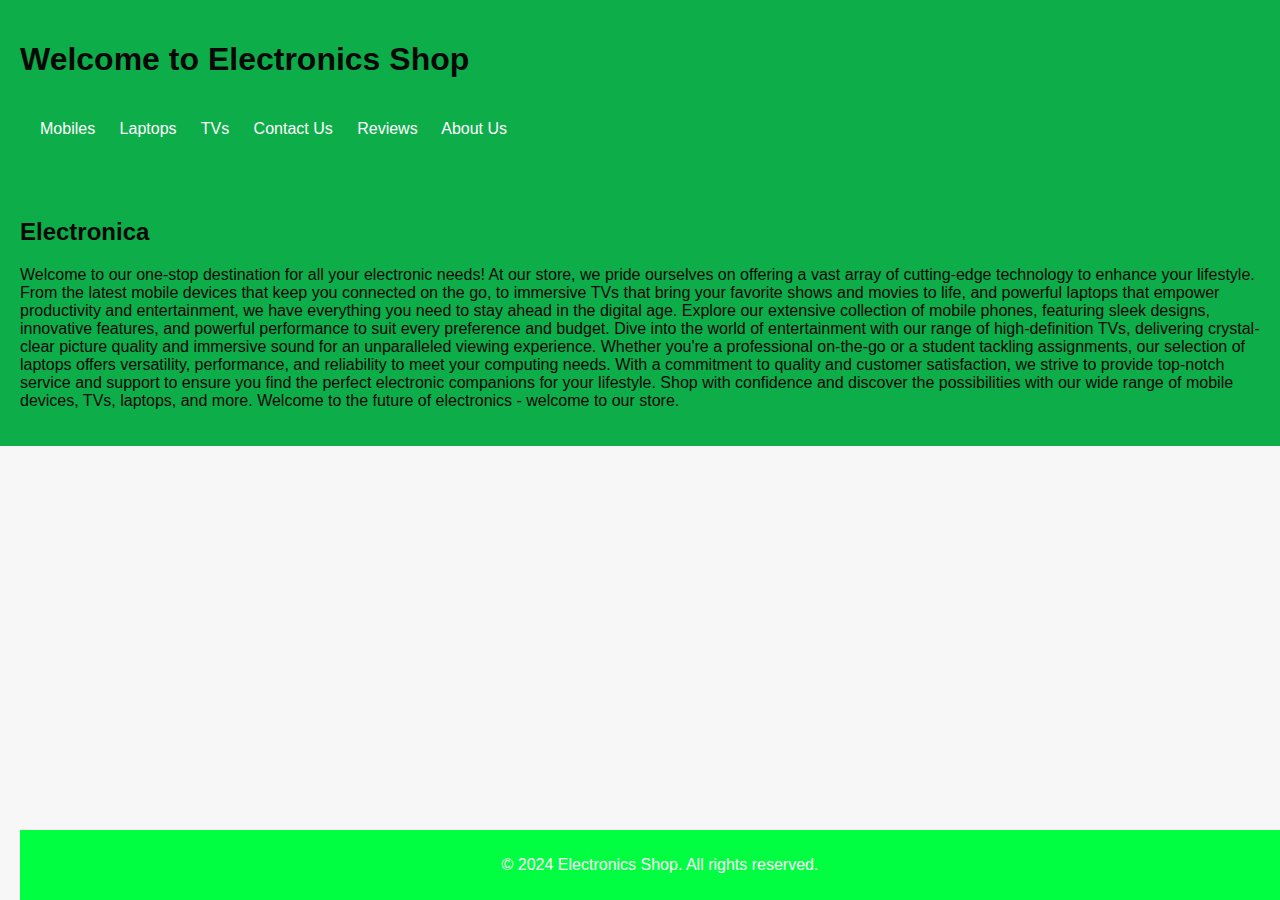
<file: index.html>
<!DOCTYPE html>
<html lang="en">
<head>
    <link rel="stylesheet" type="text/css" href="style.css">
    <meta charset="UTF-8">
    <meta name="viewport" content="width=device-width, initial-scale=1.0">
    <title>Electronica</title>
    
<header>
    <h1>Welcome to Electronics Shop</h1>
    <nav>
        <a href="mobiles.html">Mobiles</a>
        <a href="laptops.html">Laptops</a>
        <a href="tvs.html">TVs</a>
        <a href="contact.html">Contact Us</a>
        <a href="reviews.html">Reviews</a>
        <a href="about.html">About Us</a>
    </nav>
</header>

<section>
    <h2>Electronica</h2>
<p>Welcome to our one-stop destination for all your electronic needs! 
At our store, we pride ourselves on offering a vast array of cutting-edge technology to enhance your lifestyle.
From the latest mobile devices that keep you connected on the go, to immersive TVs that bring your favorite shows and movies to life, and powerful laptops that empower productivity and entertainment, we have everything you need to stay ahead in the digital age.
Explore our extensive collection of mobile phones, featuring sleek designs, innovative features, and powerful performance to suit every preference and budget. Dive into the world of entertainment with our range of high-definition TVs, delivering crystal-clear picture quality and immersive sound for an unparalleled viewing experience.
Whether you're a professional on-the-go or a student tackling assignments, our selection of laptops offers versatility, performance, and reliability to meet your computing needs.
With a commitment to quality and customer satisfaction, we strive to provide top-notch service and support to ensure you find the perfect electronic companions for your lifestyle. Shop with confidence and discover the possibilities with our wide range of mobile devices, TVs, laptops, and more. Welcome to the future of electronics - welcome to our store. </p>
<footer>
    <p>&copy; 2024 Electronics Shop. All rights reserved.</p>
</footer>

</body>
</html>
</file>
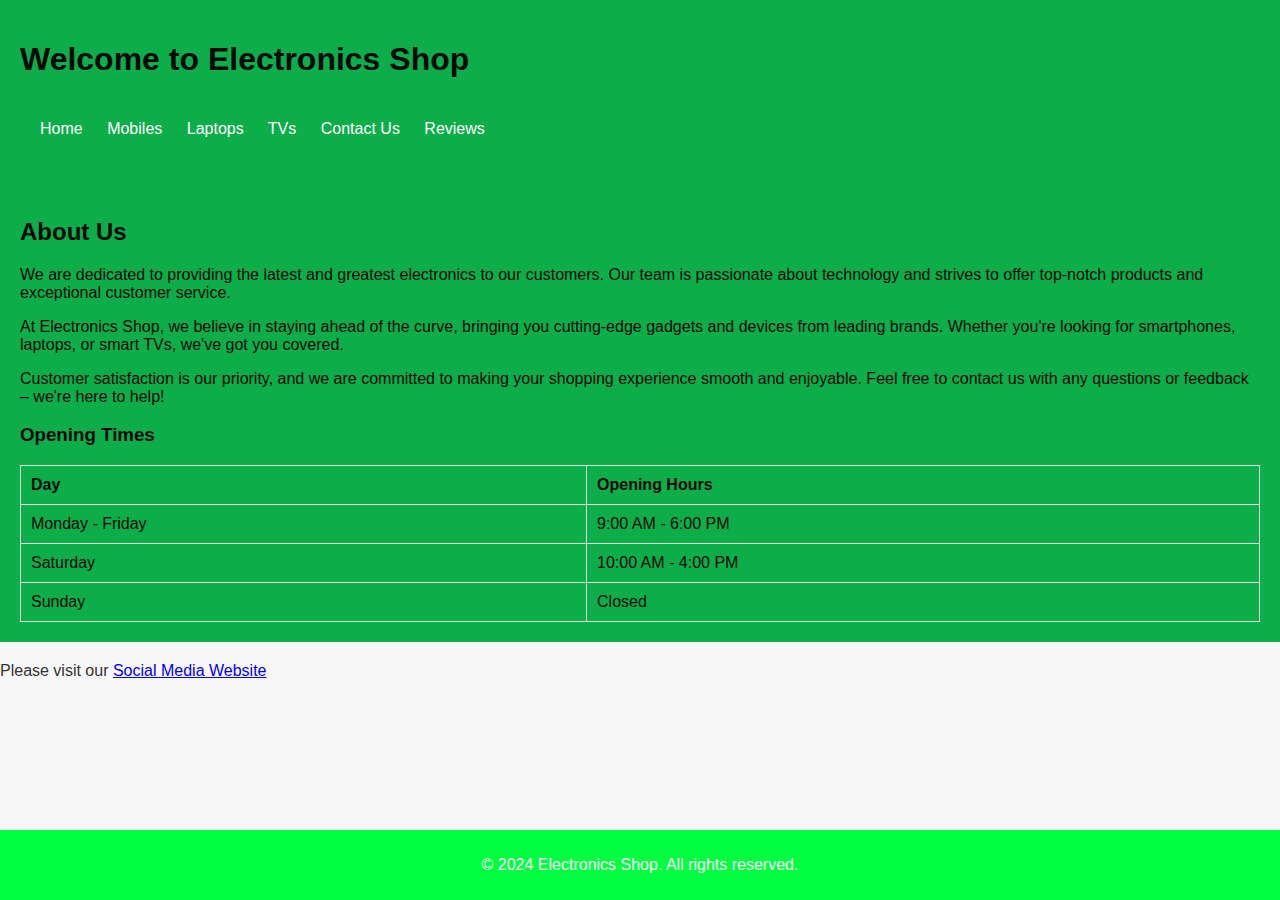
<file: about.html>
<!DOCTYPE html>
<html lang="en">
<head>
    <meta charset="UTF-8">
    <meta name="viewport" content="width=device-width, initial-scale=1.0">
    <title>About Us - Electronics Shop</title>
    <link rel="stylesheet" type="text/css" href="style.css">
    <style>
        table {
            width: 100%;
            border-collapse: collapse;
        }
        th, td {
            padding: 10px;
            border: 1px solid #ddd;
            text-align: left;
        }
    </style>
</head>
<body>

<header>
    <h1>Welcome to Electronics Shop</h1>
    <nav>
        <a href="home.html">Home</a>
        <a href="mobiles.html">Mobiles</a>
        <a href="laptops.html">Laptops</a>
        <a href="tvs.html">TVs</a>
        <a href="contact.html">Contact Us</a>
        <a href="reviews.html">Reviews</a>
        
    </nav>
</header>

<section>
    <h2>About Us</h2>
    <p>We are dedicated to providing the latest and greatest electronics to our customers. Our team is passionate about technology and strives to offer top-notch products and exceptional customer service.</p>
    <p>At Electronics Shop, we believe in staying ahead of the curve, bringing you cutting-edge gadgets and devices from leading brands. Whether you're looking for smartphones, laptops, or smart TVs, we've got you covered.</p>
    <p>Customer satisfaction is our priority, and we are committed to making your shopping experience smooth and enjoyable. Feel free to contact us with any questions or feedback – we're here to help!</p>

    <h3>Opening Times</h3>
    <table>
        <tr>
            <th>Day</th>
            <th>Opening Hours</th>
        </tr>
        <tr>
            <td>Monday - Friday</td>
            <td>9:00 AM - 6:00 PM</td>
        </tr>
        <tr>
            <td>Saturday</td>
            <td>10:00 AM - 4:00 PM</td>
        </tr>
        <tr>
            <td>Sunday</td>
            <td>Closed</td>
        </tr>
    </table>
</section>
Please visit our <a href="https://www.instagram.com/samsung/">Social Media Website</a>

<footer>
    <p>&copy; 2024 Electronics Shop. All rights reserved.</p>
</footer>

</body>
</html>
</file>
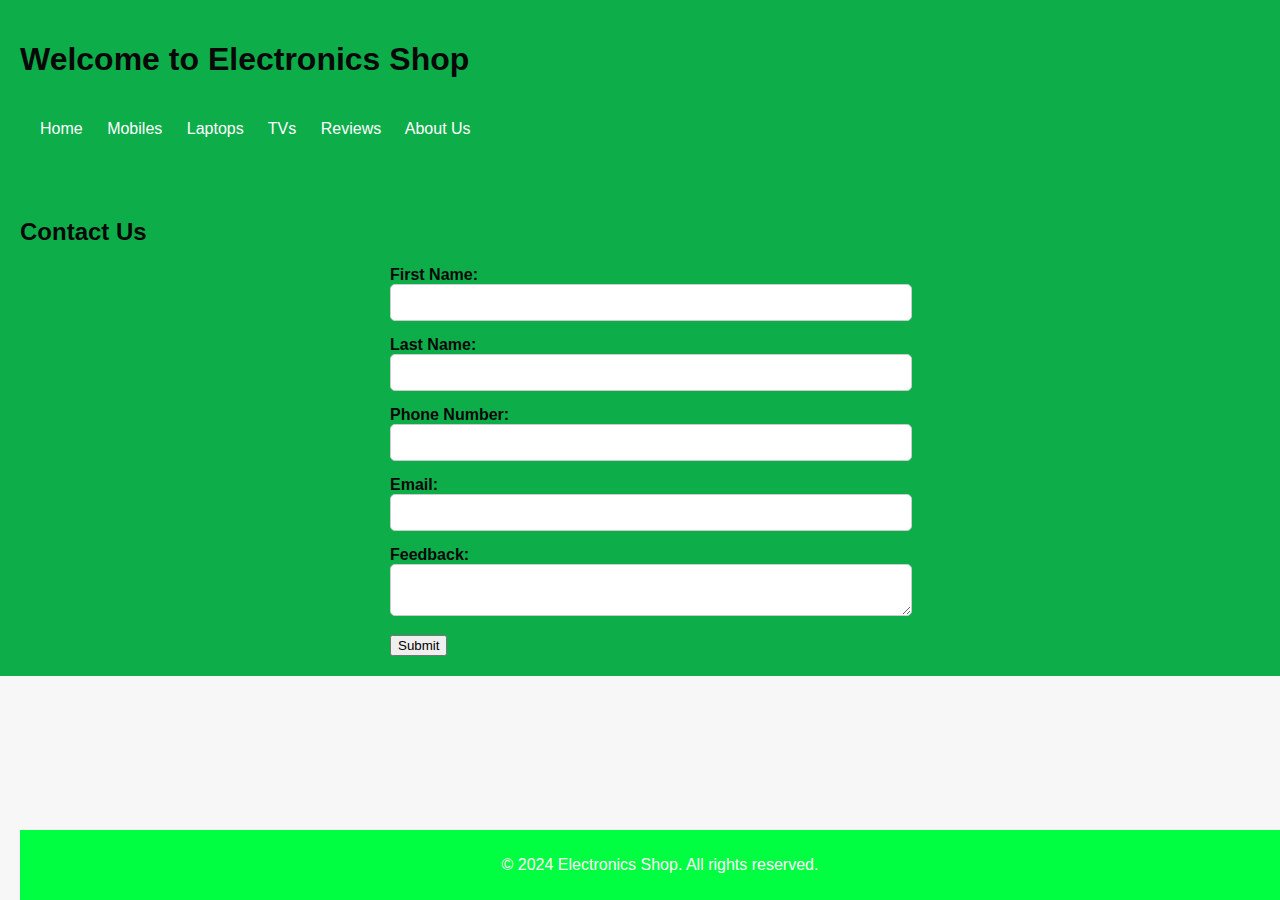
<file: contact.html>
<!DOCTYPE html>
<html lang="en">
<head>
    <meta charset="UTF-8">
    <meta name="viewport" content="width=device-width, initial-scale=1.0">
    <title>Contact Us - Electronics Shop</title>
    <link rel="stylesheet" type="text/css" href="style.css">
</head>
<body>

<header>
    <h1>Welcome to Electronics Shop</h1>
    <nav>
        <a href="home.html">Home</a>
        <a href="mobiles.html">Mobiles</a>
        <a href="laptops.html">Laptops</a>
        <a href="tvs.html">TVs</a>
        <a href="reviews.html">Reviews</a>
        <a href="about.html">About Us</a>
    </nav>
</header>

<section>
    <h2>Contact Us</h2>
    <div class="form-container">
        <form name="feedbackForm" onsubmit="return validateForm()" method="post">
            <label for="firstName">First Name:</label>
            <input type="text" id="firstName" name="firstName" required>
            <label for="lastName">Last Name:</label>
            <input type="text" id="lastName" name="lastName" required>
            <label for="phoneNumber">Phone Number:</label>
            <input type="text" id="phoneNumber" name="phoneNumber" required>
            <label for="email">Email:</label>
            <input type="email" id="email" name="email" required>
            <label for="message">Feedback:</label>
            <textarea id="message" name="message" required></textarea>
            <button type="submit">Submit</button>
        </form>
    </div>
    <script>
        function validateForm() {
            var firstName = document.forms["feedbackForm"]["firstName"].value;
            var lastName = document.forms["feedbackForm"]["lastName"].value;
            var phoneNumber = document.forms["feedbackForm"]["phoneNumber"].value;
            var email = document.forms["feedbackForm"]["email"].value;
            var message = document.forms["feedbackForm"]["message"].value;
    
            // Validate name: no numbers or special characters
            if (/[^a-zA-Z -]/.test(firstName) || /[^a-zA-Z -]/.test(lastName)) {
                alert("Name should not contain numbers or special characters.");
                return false;
            }
    
            // Validate email format
            if (!/^[\w-\.]+@([\w-]+\.)+[\w-]{2,4}$/.test(email)) {
                alert("You have entered an invalid email address!");
                return false;
            }
    
            // Validate phone number: exactly 10 digits
            if (phoneNumber.length != 10 || /[^0-9]/.test(phoneNumber)) {
                alert("Phone number must be 10 digits.");
                return false;
            }
    
            // If all validations pass, show success message and redirect
            alert("Message has been sent successfully!");
            window.location.href = 'index.html'; // Redirect to homepage
            return false; // Prevent default form submission behavior
        }
    </script>

<footer>
    <p>&copy; 2024 Electronics Shop. All rights reserved.</p>
</footer>

</body>
</html>
</file>
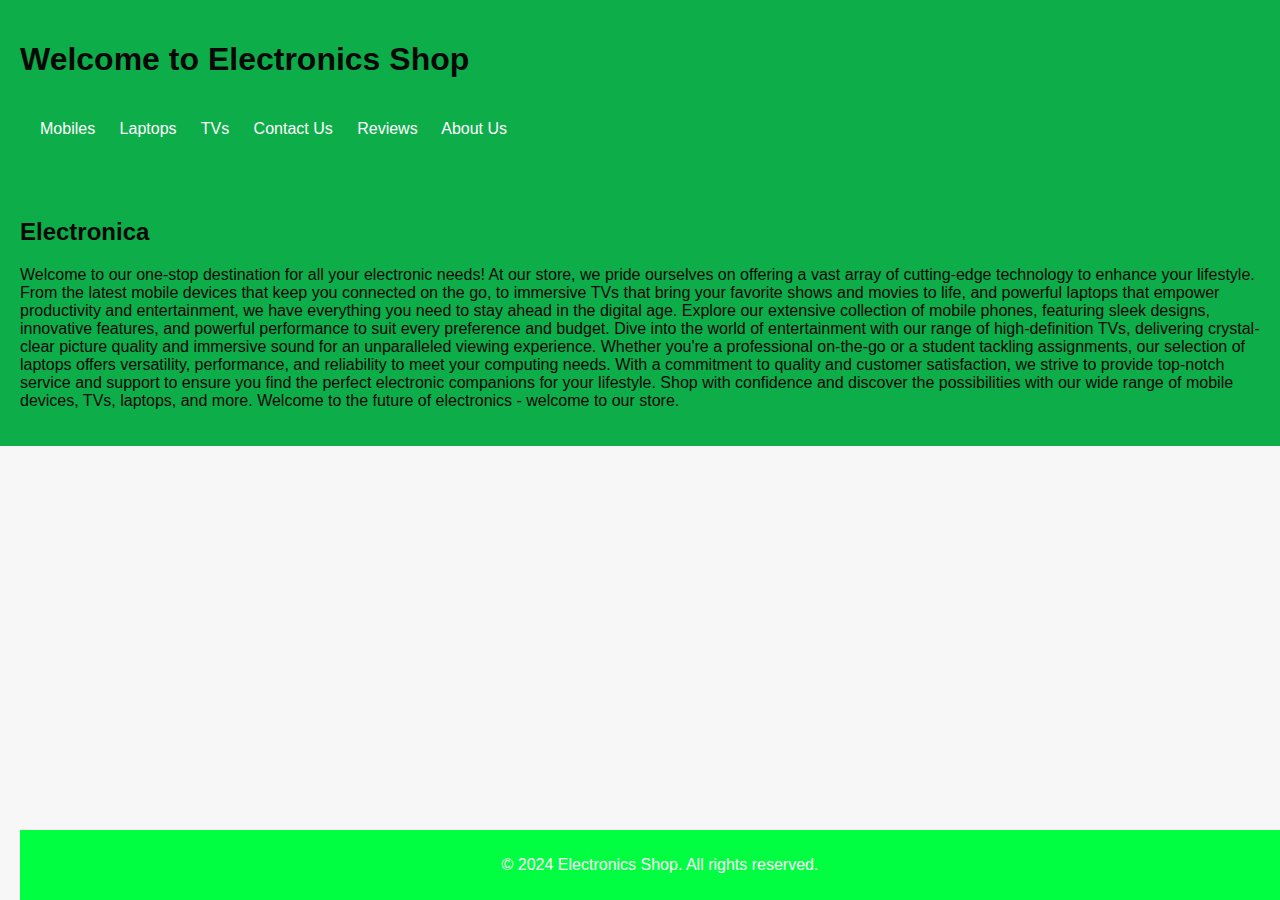
<file: home.html>
<!DOCTYPE html>
<html lang="en">
<head>
    <link rel="stylesheet" type="text/css" href="style.css">
    <meta charset="UTF-8">
    <meta name="viewport" content="width=device-width, initial-scale=1.0">
    <title>Electronica</title>
    
<header>
    <h1>Welcome to Electronics Shop</h1>
    <nav>
        <a href="mobiles.html">Mobiles</a>
        <a href="laptops.html">Laptops</a>
        <a href="tvs.html">TVs</a>
        <a href="contact.html">Contact Us</a>
        <a href="reviews.html">Reviews</a>
        <a href="about.html">About Us</a>
    </nav>
</header>

<section>
    <h2>Electronica</h2>
<p>Welcome to our one-stop destination for all your electronic needs! 
    At our store, we pride ourselves on offering a vast array of cutting-edge technology to enhance your lifestyle.
    From the latest mobile devices that keep you connected on the go, to immersive TVs that bring your favorite shows and movies to life, and powerful laptops that empower productivity and entertainment, we have everything you need to stay ahead in the digital age.
    Explore our extensive collection of mobile phones, featuring sleek designs, innovative features, and powerful performance to suit every preference and budget. Dive into the world of entertainment with our range of high-definition TVs, delivering crystal-clear picture quality and immersive sound for an unparalleled viewing experience.
    Whether you're a professional on-the-go or a student tackling assignments, our selection of laptops offers versatility, performance, and reliability to meet your computing needs.
    With a commitment to quality and customer satisfaction, we strive to provide top-notch service and support to ensure you find the perfect electronic companions for your lifestyle. Shop with confidence and discover the possibilities with our wide range of mobile devices, TVs, laptops, and more. Welcome to the future of electronics - welcome to our store. </p>





<footer>
<p>&copy; 2024 Electronics Shop. All rights reserved.</p>
</footer>

</body>
</html>
</html>
</file>
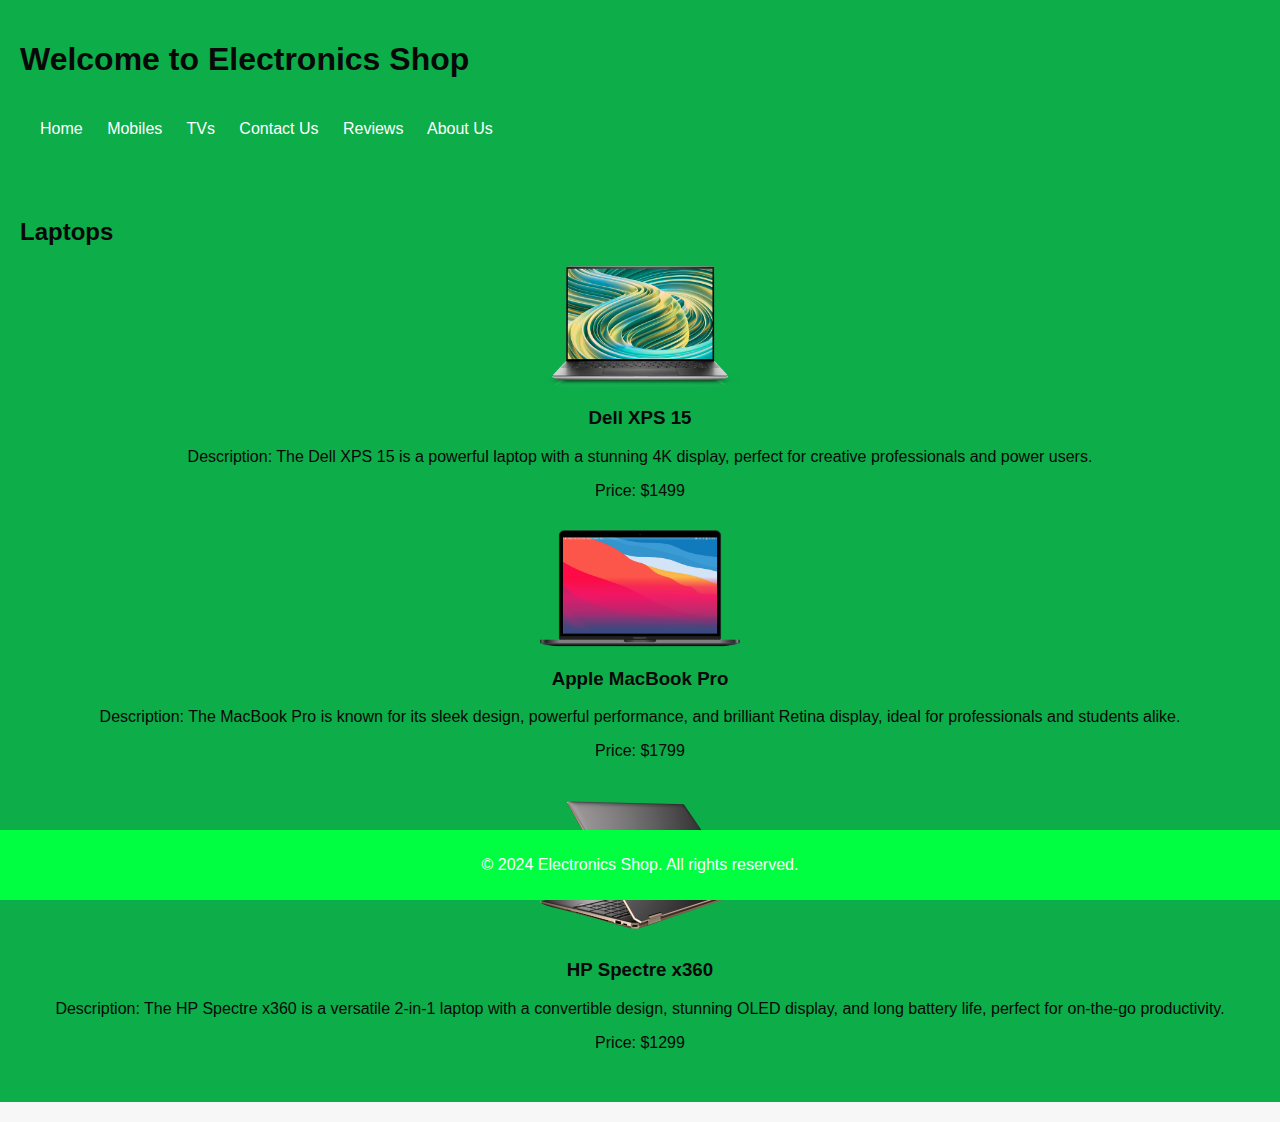
<file: laptops.html>
<html lang="en">
<head>
    <meta charset="UTF-8">
    <meta name="viewport" content="width=device-width, initial-scale=1.0">
    <title>Laptops - Electronics Shop</title>
    <link rel="stylesheet" type="text/css" href="style.css">
</head>
<body>

<header>
    <h1>Welcome to Electronics Shop</h1>
    <nav>
        <a href="home.html">Home</a>
        <a href="mobiles.html">Mobiles</a>
        <a href="tvs.html">TVs</a>
        <a href="contact.html">Contact Us</a>
        <a href="reviews.html">Reviews</a>
        <a href="about.html">About Us</a>
    </nav>
</header>

<section>
    <h2>Laptops</h2>

    <div class="product">
        <img src="dellxps.avif" alt="Laptop 1">
        <h3>Dell XPS 15</h3>
        <p>Description: The Dell XPS 15 is a powerful laptop with a stunning 4K display, perfect for creative professionals and power users.</p>
        <p>Price: $1499</p>
    </div>

    <div class="product">
        <img src="macbook.webp" alt="Laptop 2">
        <h3>Apple MacBook Pro</h3>
        <p>Description: The MacBook Pro is known for its sleek design, powerful performance, and brilliant Retina display, ideal for professionals and students alike.</p>
        <p>Price: $1799</p>
    </div>

    <div class="product">
        <img src="hp.png" alt="Laptop 3">
        <h3>HP Spectre x360</h3>
        <p>Description: The HP Spectre x360 is a versatile 2-in-1 laptop with a convertible design, stunning OLED display, and long battery life, perfect for on-the-go productivity.</p>
        <p>Price: $1299</p>
    </div>

</section>

<footer>
    <p>&copy; 2024 Electronics Shop. All rights reserved.</p>
</footer>

</body>
</html>
</file>
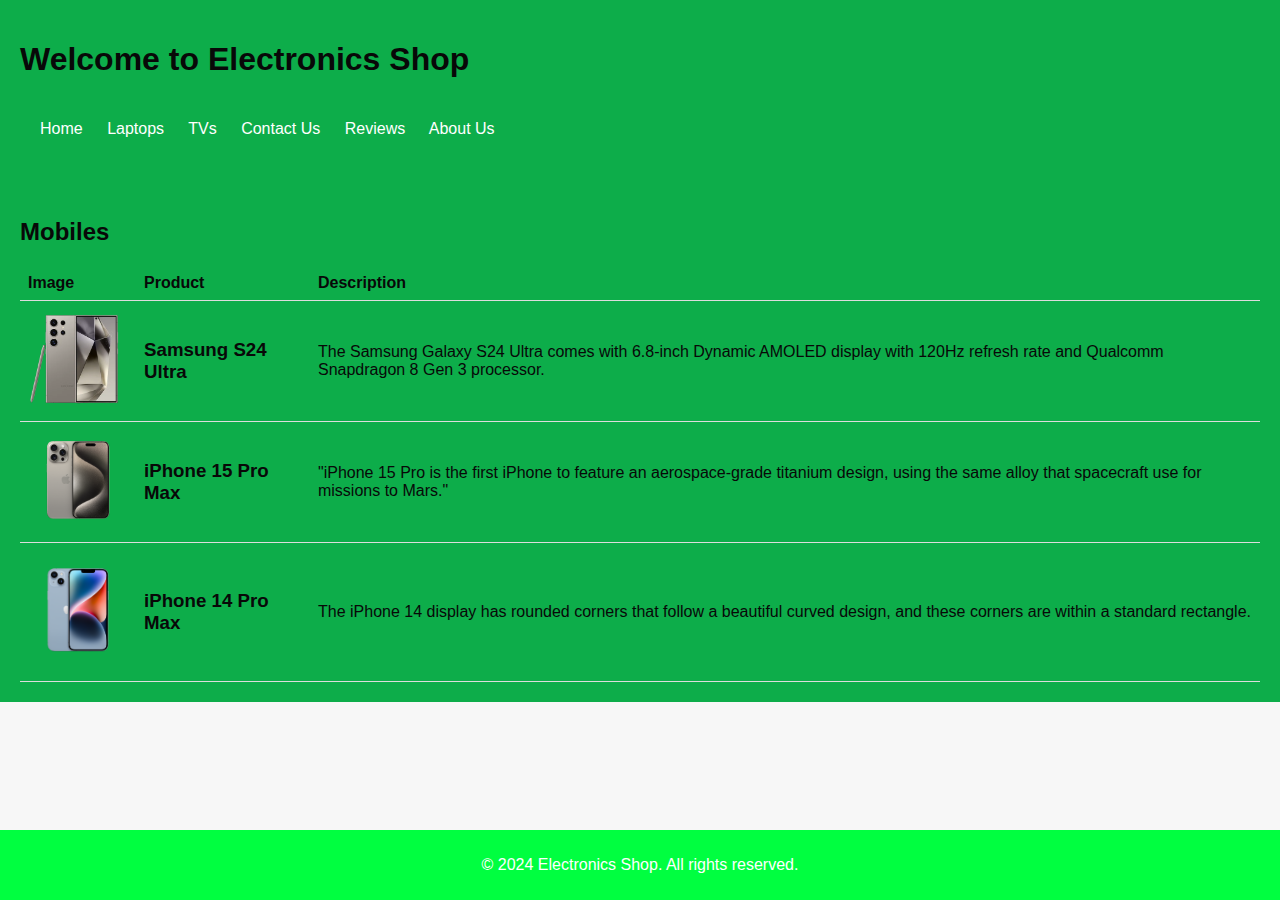
<file: mobiles.html>
<!DOCTYPE html>
<html lang="en">
<head>
    <meta charset="UTF-8">
    <meta name="viewport" content="width=device-width, initial-scale=1.0">
    <title>Mobiles - Electronics Shop</title>
    <link rel="stylesheet" type="text/css" href="style.css">
    <style>
        table {
            width: 100%;
            border-collapse: collapse;
        }
        th, td {
            padding: 8px;
            text-align: left;
            border-bottom: 1px solid #ddd;
        }
        img {
            width: 100px; /* Change this value as needed */
            height: auto;
        }
    </style>
</head>
<body>

<header>
    <h1>Welcome to Electronics Shop</h1>
    <nav>
        <a href="home.html">Home</a>
        <a href="laptops.html">Laptops</a>
        <a href="tvs.html">TVs</a>
        <a href="contact.html">Contact Us</a>
        <a href="reviews.html">Reviews</a>
        <a href="about.html">About Us</a>
    </nav>
</header>

<section>
    <h2>Mobiles</h2>
    <table>
        <tr>
            <th>Image</th>
            <th>Product</th>
            <th>Description</th>
        </tr>
        <tr>
            <td><img src="s24.webp" alt="Samsung S24 Ultra"></td>
            <td><h3>Samsung S24 Ultra</h3></td>
            <td><p>The Samsung Galaxy S24 Ultra comes with 6.8-inch Dynamic AMOLED display with 120Hz refresh rate and Qualcomm Snapdragon 8 Gen 3 processor.</p></td>
        </tr>
        <tr>
            <td><img src="iphone.png" alt="iPhone 15 Pro Max"></td>
            <td><h3>iPhone 15 Pro Max</h3></td>
            <td><p>"iPhone 15 Pro is the first iPhone to feature an aerospace-grade titanium design, using the same alloy that spacecraft use for missions to Mars."</p></td>
        </tr>
        <tr>
            <td><img src="iphone14.png" alt="iPhone 14 Pro Max"></td>
            <td><h3>iPhone 14 Pro Max</h3></td>
            <td><p>The iPhone 14 display has rounded corners that follow a beautiful curved design, and these corners are within a standard rectangle.</p></td>
        </tr>
    </table>
</section>

<footer>
    <p>&copy; 2024 Electronics Shop. All rights reserved.</p>
</footer>

</body>
</html>
</file>
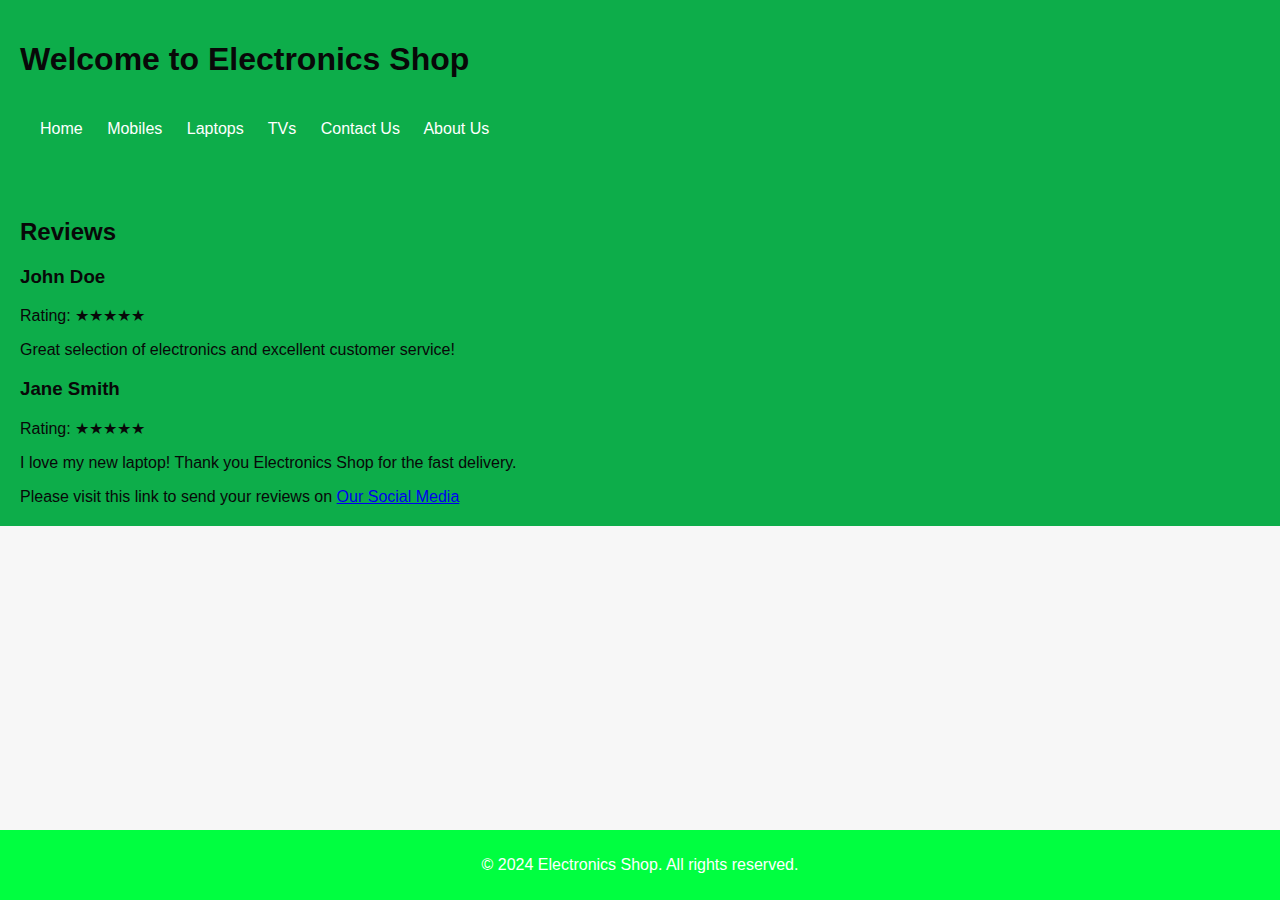
<file: reviews.html>
<!DOCTYPE html>
<html lang="en">
<head>
    <meta charset="UTF-8">
    <meta name="viewport" content="width=device-width, initial-scale=1.0">
    <title>Reviews - Electronics Shop</title>
    <link rel="stylesheet" type="text/css" href="style.css">
</head>
<body>

<header>
    <h1>Welcome to Electronics Shop</h1>
    <nav>
        <a href="home.html">Home</a>
        <a href="mobiles.html">Mobiles</a>
        <a href="laptops.html">Laptops</a>
        <a href="tvs.html">TVs</a>
        <a href="contact.html">Contact Us</a>
        <a href="about.html">About Us</a>
    </nav>
</header>

<section>
    <h2>Reviews</h2>

    <div class="review">
        <h3>John Doe</h3>
        <p>Rating: ★★★★★</p>
        <p>Great selection of electronics and excellent customer service!</p>
    </div>

    <div class="review">
        <h3>Jane Smith</h3>
        <p>Rating: ★★★★★</p>
        <p>I love my new laptop! Thank you Electronics Shop for the fast delivery.</p>
    </div>
Please visit this link to send your reviews on <a href="https://www.instagram.com/apple/">Our Social Media</a>
    
</section>

<footer>
    <p>&copy; 2024 Electronics Shop. All rights reserved.</p>
</footer>

</body>
</html>
</file>
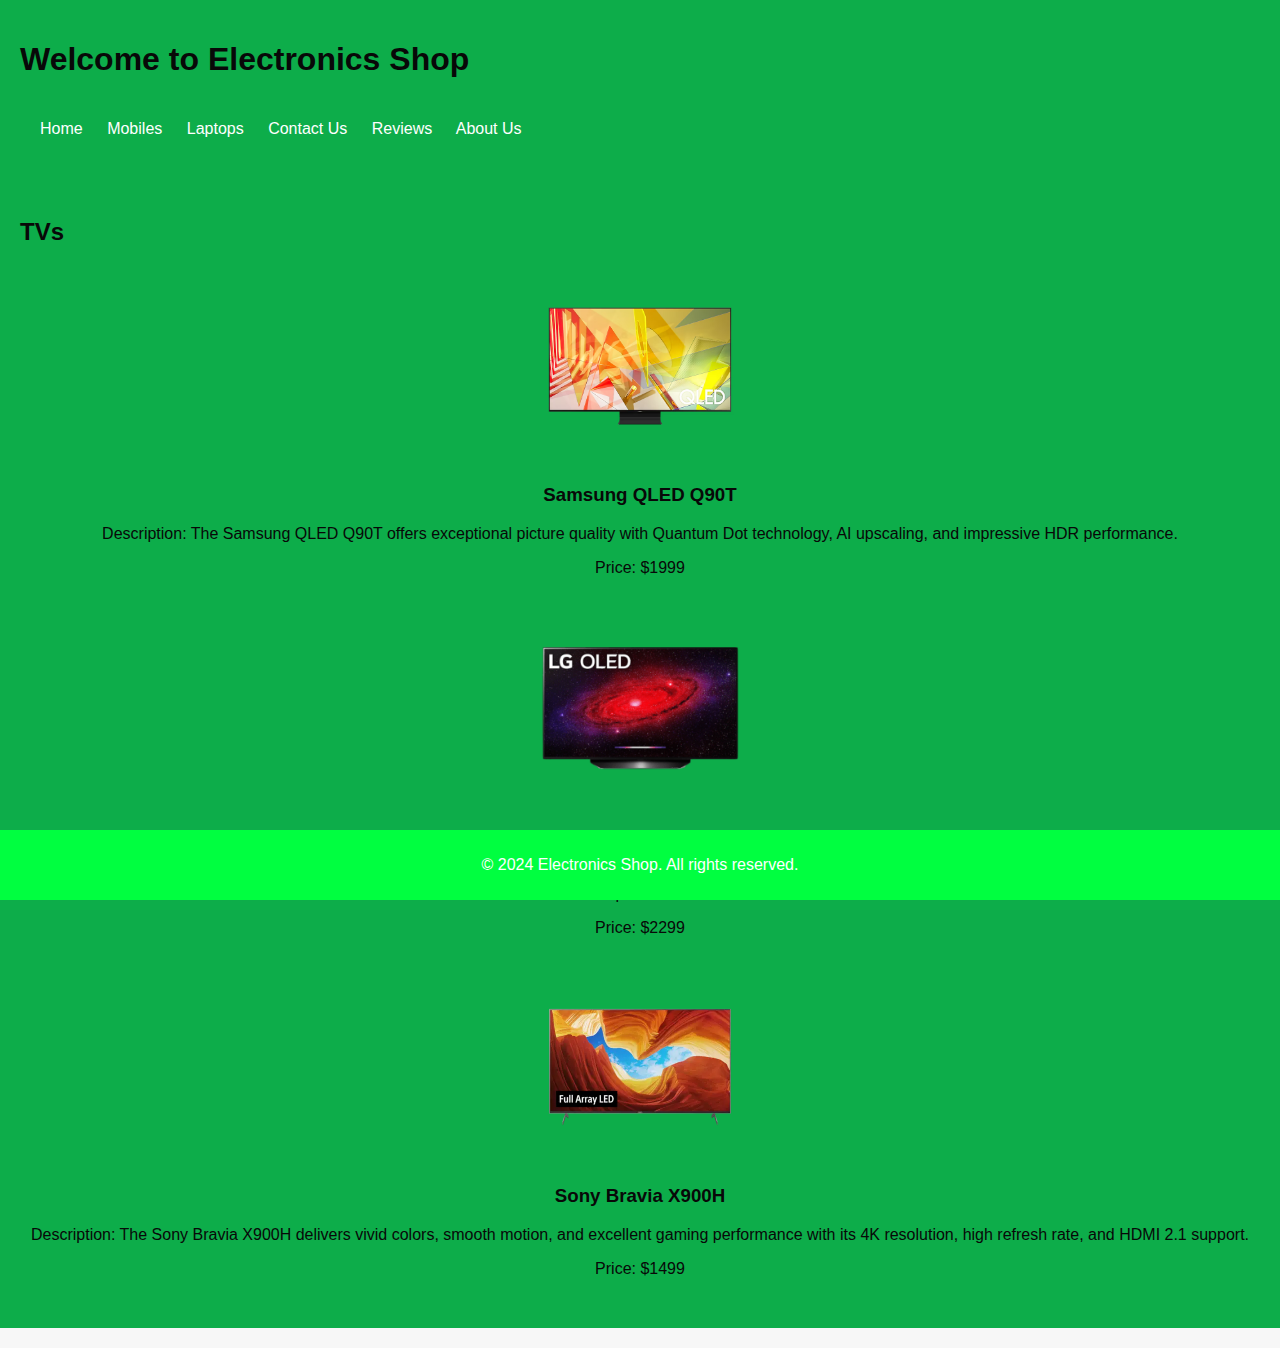
<file: tvs.html>
<!DOCTYPE html>
<html lang="en">
<head>
    <meta charset="UTF-8">
    <meta name="viewport" content="width=device-width, initial-scale=1.0">
    <title>TVs - Electronics Shop</title>
    <link rel="stylesheet" type="text/css" href="style.css">
</head>
<body>

<header>
    <h1>Welcome to Electronics Shop</h1>
    <nav>
        <a href="home.html">Home</a>
        <a href="mobiles.html">Mobiles</a>
        <a href="laptops.html">Laptops</a>
        <a href="contact.html">Contact Us</a>
        <a href="reviews.html">Reviews</a>
        <a href="about.html">About Us</a>
    </nav>
</header>

<section>
    <h2>TVs</h2>

    <div class="product">
        <img src="tv1.avif" alt="TV 1">
        <h3>Samsung QLED Q90T</h3>
        <p>Description: The Samsung QLED Q90T offers exceptional picture quality with Quantum Dot technology, AI upscaling, and impressive HDR performance.</p>
        <p>Price: $1999</p>
    </div>

    <div class="product">
        <img src="tv2.webp" alt="TV 2">
        <h3>LG OLED CX</h3>
        <p>Description: The LG OLED CX features stunning OLED display technology, perfect black levels, and support for Dolby Vision and Dolby Atmos for an immersive viewing experience.</p>
        <p>Price: $2299</p>
    </div>

    <div class="product">
        <img src="tv3.webp" alt="TV 3">
        <h3>Sony Bravia X900H</h3>
        <p>Description: The Sony Bravia X900H delivers vivid colors, smooth motion, and excellent gaming performance with its 4K resolution, high refresh rate, and HDMI 2.1 support.</p>
        <p>Price: $1499</p>
    </div>

</section>

<footer>
    <p>&copy; 2024 Electronics Shop. All rights reserved.</p>
</footer>

</body>
</html>
</file>
<file: style.css>
body {
    font-family: Arial, sans-serif;
    margin: 0;
    padding: 0;
    background-color: #f7f7f7;
    color: #333;
}

header, nav, section, footer {
    padding: 20px;
    background-color: #0dad4a;
    color: #fff;
}

nav a {
    text-decoration: none;
    color: #fff;
    margin-right: 20px;
}

nav a:hover {
    color: #270fff;
}

section {
    margin-bottom: 20px;
}

footer {
    text-align: center;
    background-color: #ffffff;
    color: #fff;
    padding-top: 20px;
    padding-bottom: 20px;
}
body {
    font-family: Arial, sans-serif;
    margin: 0;
    padding: 0;
    background-color: #f7f7f7;
    color: #333;
}

header, nav, section, footer {
    padding: 20px;
    color: rgb(8, 8, 8);
}

nav a {
    text-decoration: none;
    color: #fff;
    margin-right: 20px;
}

nav a:hover {
    color: #3b0fff;
}

section {
    margin-bottom: 20px;
}

/* Specific Styles */
header {
    background-color: #0dad4a;
}

footer {
    text-align: center;
    background-color: #0dad35;
    padding-top: 20px;
    padding-bottom: 20px;
}

.product {
    margin-bottom: 30px;
}

.product img {
    width: 200px;
    height: auto;
    display: block;
    margin: 0 auto;
}

/* Styles for Product Details */
.product h3 {
    text-align: center;
}

.product p {
    text-align: center;}

    form {
        max-width: 500px;
        margin: 0 auto;
    }
    
    label {
        font-weight: bold;
    }
    
    input[type="text"],
    input[type="email"],
    textarea {
        width: 100%;
        padding: 10px;
        margin-bottom: 15px;
        border: 1px solid #ccc;
        border-radius: 5px;
    }
    
    textarea {
        resize: vertical;
    }
    
    input[type="submit"] {
        background-color: #0dad3d;
        color: #fff;
        padding: 10px 20px;
        border: none;
        border-radius: 5px;
        cursor: pointer;
    }
    
    input[type="submit"]:hover {
        background-color: #078125;
    }
    footer {
        text-align: center;
        padding: 10px 0;
        background-color: #00ff40;
        color: #ffffff;
        position: fixed;
        width: 100%;
        bottom: 0px;
    }
</file>
